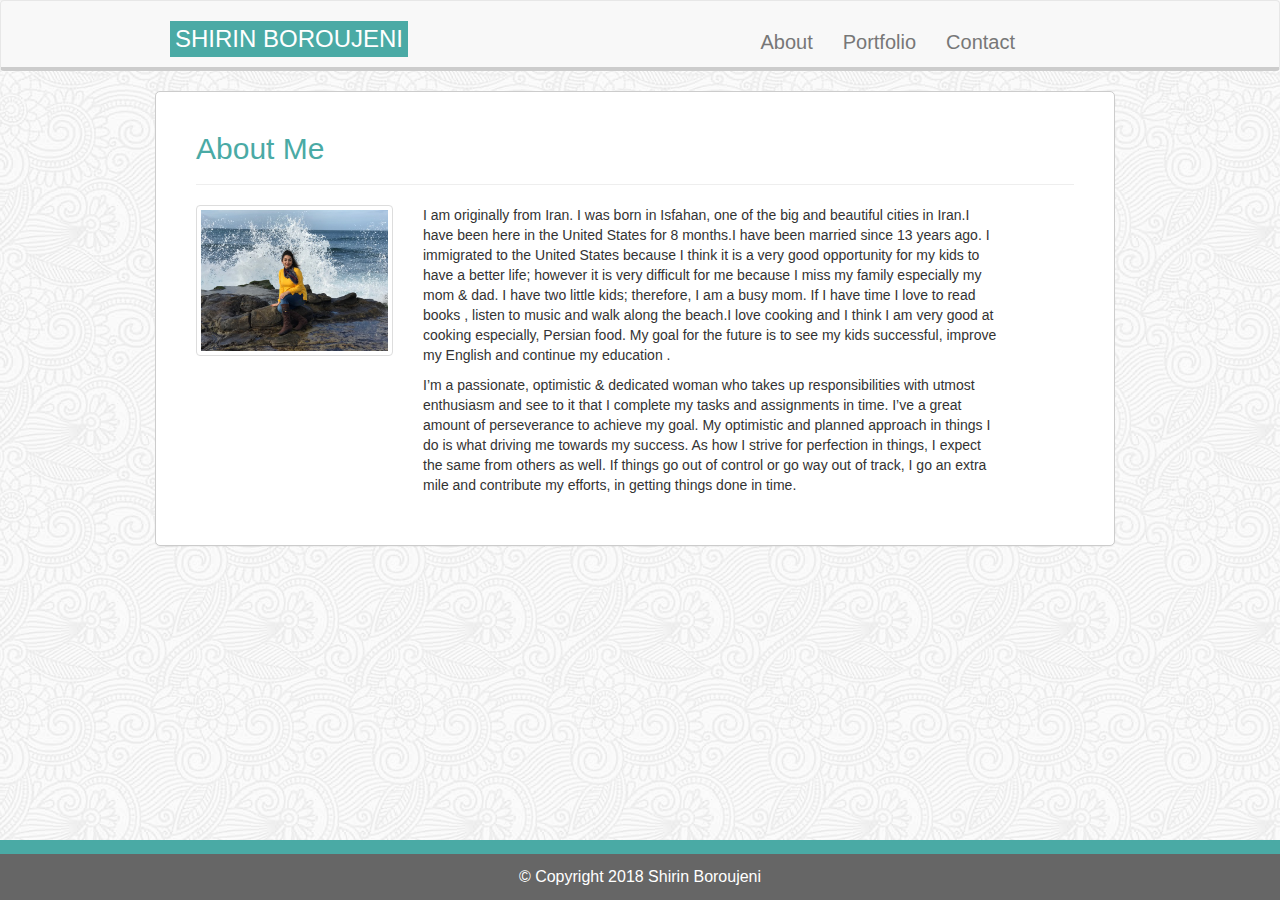
<file: index.html>
<!DOCTYPE HTML>
<html lang="en">

<head>
    <title>About | Shirin Boroujeni</title>
    <!-- Latest compiled and minified CSS -->
    <link rel="stylesheet" href="https://maxcdn.bootstrapcdn.com/bootstrap/3.3.7/css/bootstrap.min.css" integrity="sha384-BVYiiSIFeK1dGmJRAkycuHAHRg32OmUcww7on3RYdg4Va+PmSTsz/K68vbdEjh4u" crossorigin="anonymous">

    <link rel="stylesheet" href="assets/css/style.css">
</head>

<body>

  <!-- START HEADER -->
 <nav class="navbar navbar-default navStyle">
    <div class="container">

                <div class="navbar-header nameHeader">
                     <button type="button" class="navbar-toggle" data-toggle="collapse" data-target="#myNavbar">
                        <span class="icon-bar"></span>
                        <span class="icon-bar"></span>
                        <span class="icon-bar"></span>
                      </button>
                      <h1 class="logo" >SHIRIN BOROUJENI</h1>
                </div>
                 <div class="collapse navbar-collapse" id="myNavbar">
                  
                    <ul class="nav navbar-nav navbar-right">
                         <li><a href="index.html">About</a></li>
                         <li><a href="portfolio.html">Portfolio</a></li>
                         <li><a href="contact.html">Contact</a></li>
                     </ul>
                  </div>
    </div>
  </nav>
  
  <!--END HEADER -->

  <div class="container">
        <div class="row ">
          <div class="col-md-10 panel aboutWrapper right">
            <div class="page-header">
              <h2>About Me</h2>
            </div>
            <div class="row ">
              <div class="col-md-3">
                <img src="assets/images/1.jpg.JPG" alt="Placeholder" class="img-thumbnail">
              </div>
              <div class="col-md-8">
                    <p> I am originally from Iran. I was born in Isfahan, one of the big and beautiful cities in Iran.I have been here in the  United States  for 8 months.I have been married  since 13 years ago.
                    I immigrated to the United States because I think it is a very good opportunity for my kids to have a better life; however it is very difficult for me because I miss my family especially my mom & dad.
                    I have two  little kids; therefore, I am a busy mom. If I have time  I love to read books , listen to music and walk along the beach.I love cooking and I think I am very good at cooking especially, Persian food.
                    My goal for the future is to see my kids successful,  improve my English and continue my education .</p>
                   <p> I’m a passionate, optimistic & dedicated woman who takes up responsibilities with utmost enthusiasm and see to it that I complete my tasks and assignments in time. I’ve a great amount of perseverance to achieve my goal. My optimistic and planned approach in things I do is what driving me towards my success.

                    As how I strive for perfection in things, I expect the same from others as well. If things go out of control or go way out of track, I go an extra mile and contribute my efforts, in getting things done in time.
            </p>
              </div>
            </div>

          </div>
          
      </div>
    </div>
<!-- FOOTER -->
  <footer class="footer">
    <div class="container text-center">
      <p class="col-md-12 footer-text">&copy; Copyright 2018 Shirin Boroujeni</p>
    </div>
  </footer>
<script src="https://maxcdn.bootstrapcdn.com/bootstrap/3.3.7/js/bootstrap.min.js" integrity="sha384-Tc5IQib027qvyjSMfHjOMaLkfuWVxZxUPnCJA7l2mCWNIpG9mGCD8wGNIcPD7Txa" crossorigin="anonymous"></script>
</body>
</html>
</file>
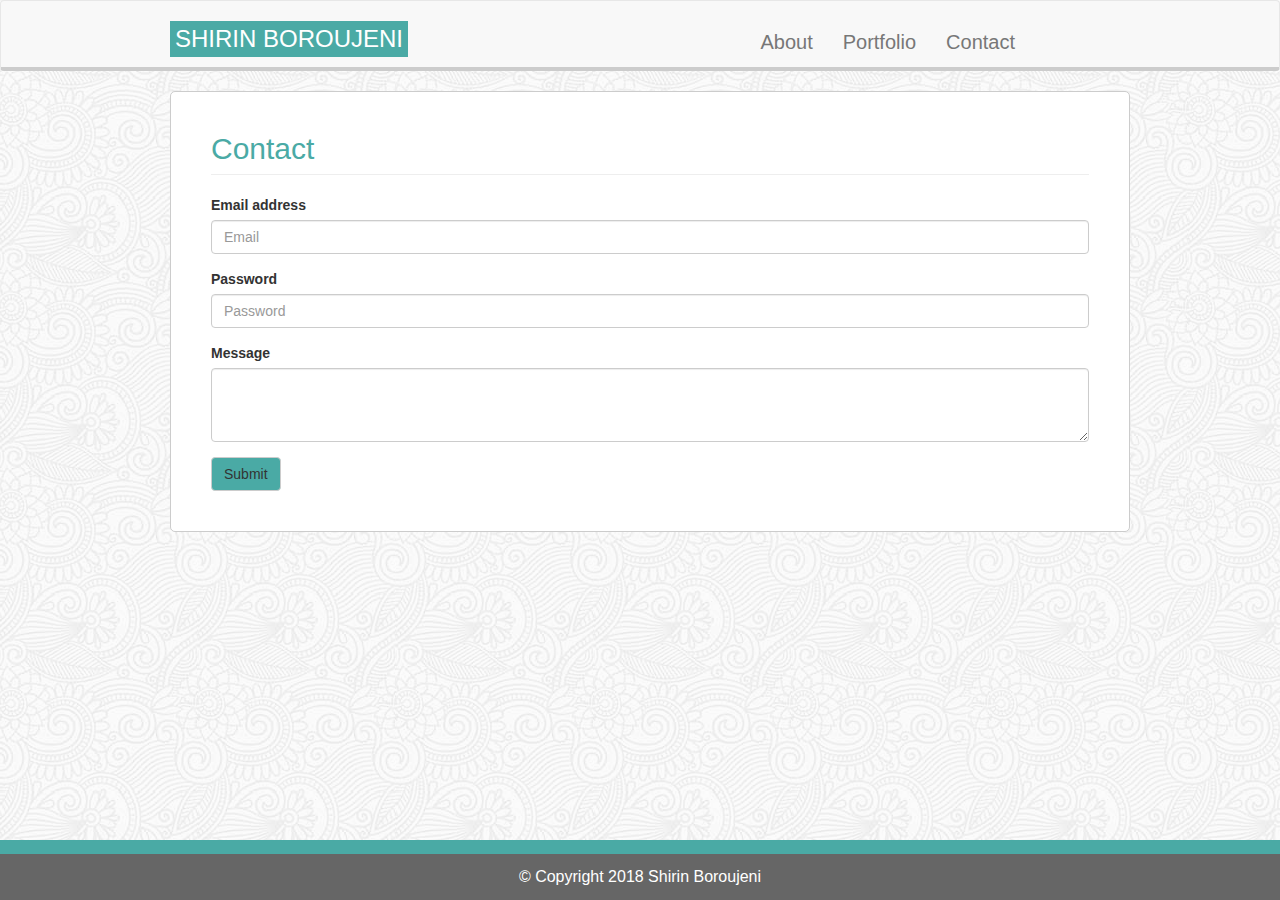
<file: contact.html>
<!DOCTYPE HTML>
<html lang="en">

<head>
    <title>Contact | Shirin Boroujeni</title>
    <!-- Latest compiled and minified CSS -->
    <link rel="stylesheet" href="https://maxcdn.bootstrapcdn.com/bootstrap/3.3.7/css/bootstrap.min.css" integrity="sha384-BVYiiSIFeK1dGmJRAkycuHAHRg32OmUcww7on3RYdg4Va+PmSTsz/K68vbdEjh4u" crossorigin="anonymous">

    <link rel="stylesheet" href="assets/css/style.css">
</head>

<body>

    <!-- START HEADER -->
    <nav class="navbar navbar-default navStyle">
        <div class="container">
            <div class="navbar-header nameHeader">
                <button type="button" class="navbar-toggle" data-toggle="collapse" data-target="#myNavbar">
        <span class="icon-bar"></span>
        <span class="icon-bar"></span>
        <span class="icon-bar"></span>
      </button>
          <h1 class="logo" >SHIRIN BOROUJENI</h1>           
     </div>
            <div class="collapse navbar-collapse" id="myNavbar">
                <ul class="nav navbar-nav navbar-right">
                    <li><a href="index.html">About</a></li>
                    <li><a href="portfolio.html">Portfolio</a></li>
                    <li><a href="contact.html">Contact</a></li>
                </ul>
            </div>
        </div>
    </nav>
    <!--END HEADER -->

    <!-- START CONTACT -->
    <div class="container">
        <div class="col-md-7 contactWrapper">
          <div>
            <h2 class="page-header">Contact</h2>
          </div>
            <form>
                <div class="form-group">
                    <label for="inputEmail1">Email address</label>
                    <input type="email" class="form-control" id="inputEmail1" placeholder="Email">
                </div>
                <div class="form-group">
                    <label for="inputPassword">Password</label>
                    <input type="password" class="form-control" id="inputPassword" placeholder="Password">
                </div>
                <div class="form-group">
                    <label for="messageInput">Message</label>
                    <textarea class="form-control" rows="3" id="messageInput"></textarea>
                </div>
                <button type="submit" class="btn btn-default">Submit</button>
            </form>
        </div>
        

    </div>

    <!-- END CONTACT -->


    <!-- FOOTER -->
    <footer class="footer">
      <div class="container text-center">
        <p class="col-md-12 footer-text">&copy; Copyright 2018 Shirin Boroujeni</p>
      </div>
    </footer>
    <!-- END FOOTER -->
    <script src="https://maxcdn.bootstrapcdn.com/bootstrap/3.3.7/js/bootstrap.min.js" integrity="sha384-Tc5IQib027qvyjSMfHjOMaLkfuWVxZxUPnCJA7l2mCWNIpG9mGCD8wGNIcPD7Txa" crossorigin="anonymous"></script>
</body>



</html>
</file>
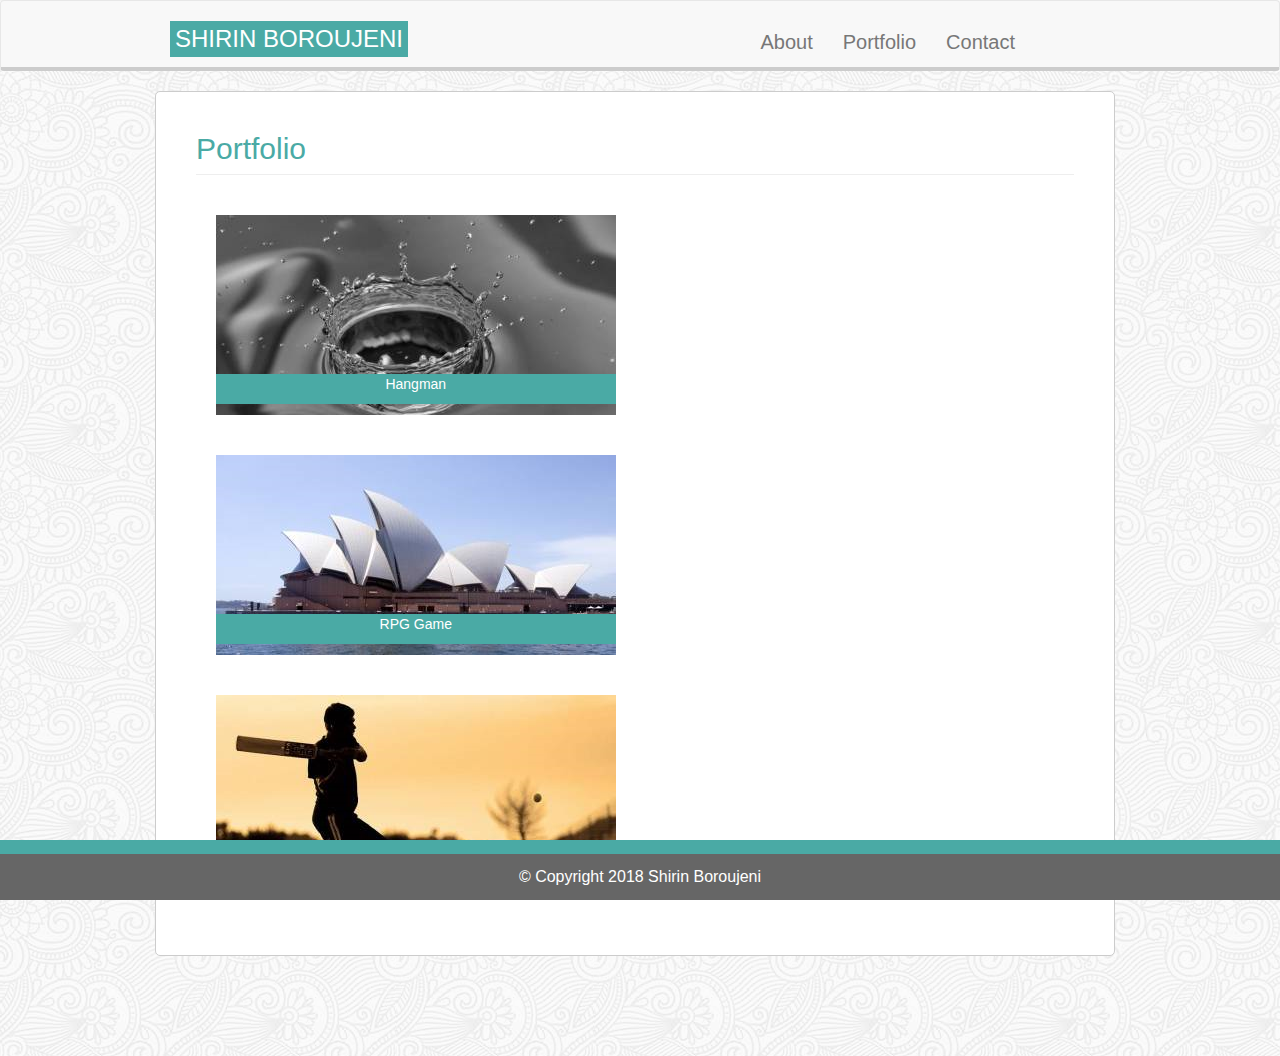
<file: portfolio.html>
<!DOCTYPE HTML>
<html lang="en">

<head>
    <title>Portfolio | Shirin Boroujeni</title>
    <!-- Latest compiled and minified CSS -->
    <link rel="stylesheet" href="https://maxcdn.bootstrapcdn.com/bootstrap/3.3.7/css/bootstrap.min.css" integrity="sha384-BVYiiSIFeK1dGmJRAkycuHAHRg32OmUcww7on3RYdg4Va+PmSTsz/K68vbdEjh4u" crossorigin="anonymous">

    <link rel="stylesheet" href="assets/css/style.css">
</head>

<body>

    <!-- START HEADER -->
    <nav class="navbar navbar-default navStyle">
        <div class="container">
            <div class="navbar-header nameHeader">
                <button type="button" class="navbar-toggle" data-toggle="collapse" data-target="#myNavbar">
        <span class="icon-bar"></span>
        <span class="icon-bar"></span>
        <span class="icon-bar"></span>
      </button>
      <h1 class="logo" >SHIRIN BOROUJENI</h1>           
    </div>
            <div class="collapse navbar-collapse" id="myNavbar">
                <ul class="nav navbar-nav navbar-right">
                    <li><a href="index.html">About</a></li>
                    <li><a href="portfolio.html">Portfolio</a></li>
                    <li><a href="contact.html">Contact</a></li>
                </ul>
            </div>
        </div>
    </nav>
    <!--END HEADER -->

    <div class="container">
        <div class="row">
            <div class="col-md-7  portfolioWrapper">
                <div class="row">
                  <div class="col-md-12">
                    <h2 class="page-header">
                      Portfolio
                    </h2>
                  </div>
                    <div class="col-md-6">
                         <img src="assets/images/a.png" alt="...">
                         <div class="baner">
                                Hangman                         
                        </div>   
                          
                     </div>
                    <div class="col-md-6 ">
                                <img src="assets/images/po1.png" alt="...">
                                <div class="baner">
                                        RPG Game
                         
                               </div>      
                    </div>
                     <div class="col-md-6">
                                    <img src="assets/images/po2.png" alt="...">
                                    <div class="baner">
                                            Trivia Game
                             
                                 </div>  
                    
                    </div>
                </div>
                    
            </div>
         </div>
        
    </div>
    </div>
    </div>
  </div>
    <!-- FOOTER -->
    <footer class="footer">
      <div class="container text-center">
        <p class="col-md-12 footer-text">&copy; Copyright 2018 Shirin Boroujeni</p>
      </div>
    </footer>
    <!-- END FOOTER -->
    <script src="https://maxcdn.bootstrapcdn.com/bootstrap/3.3.7/js/bootstrap.min.js" integrity="sha384-Tc5IQib027qvyjSMfHjOMaLkfuWVxZxUPnCJA7l2mCWNIpG9mGCD8wGNIcPD7Txa" crossorigin="anonymous"></script>
</body>



</html>
</file>
<file: assets/css/style.css>
body {
  background-image: url('../images/bg.png');
  padding: 0;
}

a,
a:hover {
  text-decoration: none;
  font-size: 20px;
  margin-top:16px;
}

.col-md-10, .col-md-7{
  width: 960px;
  margin:20px 100px;
}
.col-md-6{
  position: relative;
margin:20px;
}
.baner{
  width: 88%;
  position: absolute;
  background-color: #4aaaa5;
  color: #fff;
  text-align: center;
  margin-bottom: 10px;
  bottom: 0.1em;
  height: 30px;
}

.aboutWrapper,
.portfolioWrapper,
.contactWrapper {
  margin-bottom: 100px;
}
.page-header{
    color:#4aaaa5;
}

/* NAVBAR */
.icon-bar {
  color: #fff !important;
  background-color: #fff !important;
}

.collapse {
  color: #fff !important;
  width: 960px;

}


#myNavBar {
  color: #fff;
 
}


.logo {
  background-color: #4aaaa5;
  padding: 5px;
  width: auto;
  text-align: center;
  margin-left: 100px;
  font-size: 24px;
}

.navbar-default  {
  color: #fff;
  margin: 0 auto;
  font-size: 30px;
  padding: 10px 14px;
}


.navbar,
.navbar-default {
  padding: 0;
  
}

.navStyle {
  border-bottom: solid 4px #ccc;
}



/* NAVBAR END */
.btn-default{
    background-color: #4aaaa5;
}


/* FOOTER */

.footer {
  background-color: #666;
  width: 100%;
  height: 60px;
  bottom: 0;
  right: 0;
  left: 0;
  clear: both;
  position: fixed;
  margin-top: 50px;
  border-top: solid 14px #4aaaa5;
}

.footer-text {
  color: #fff;
  line-height: 45px;
  font-size: 16px;
}

/* END FOOTER */

/* ABOUT WRAPPER */

.aboutWrapper {
  background-color: #fff;
  padding: 0 40px 40px 40px;

  border: #cccccc 1px solid;
  border-radius: 5px;
}


/* END ABOUT WRAPPER */

/* PORTFOLIO WRAPPER */

.portfolioWrapper {
  background-color: #fff;
  padding: 0 40px 40px 40px;
  border: #cccccc 1px solid;
  border-radius: 5px;
}

.thumbnail img{
    margin:auto;
    padding: 0;
   
}

/* END PORTFOLIO WRAPPER */


/* CONTACT WRAPPER */
.contactWrapper {
  background-color: #fff;
  padding: 0 40px 40px 40px;
  border:#cccccc 1px solid;
  border-radius: 5px;
}


/* END CONTACT WRAPPER */
</file>
